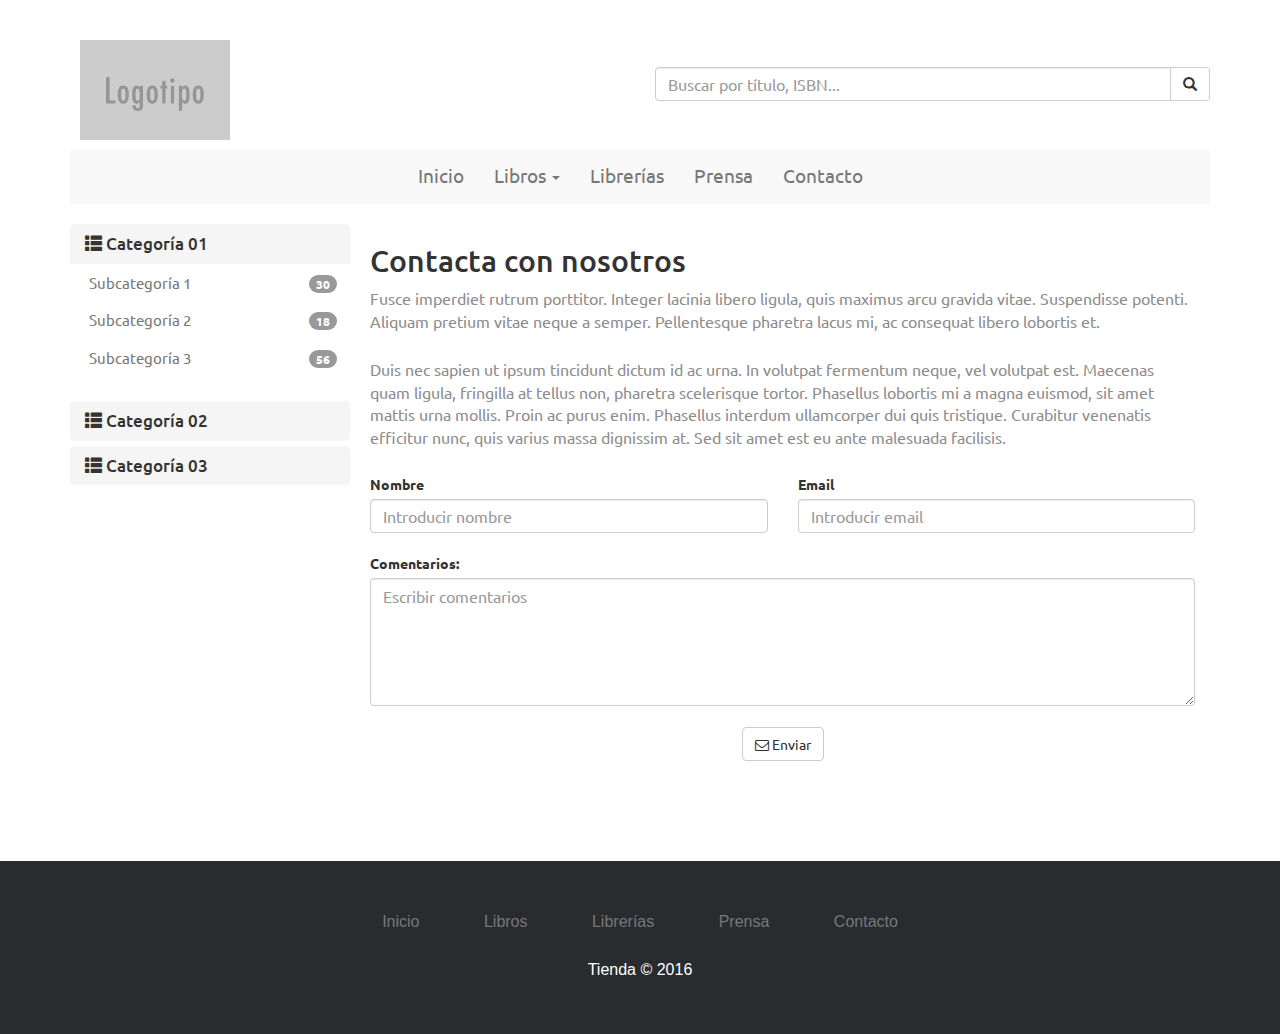
<file: contacto.html>
<!DOCTYPE html>
<html lang="es">
   <head>
      <meta charset="utf-8">
      <title>Bootstrap - plantilla tienda</title>
      <meta name="viewport" content="width=device-width, initial-scale=1, maximum-scale=1">
      <link href="css/bootstrap.min.css" rel="stylesheet">
      <link rel="stylesheet" href="css/font-awesome.min.css">
      <link href='https://fonts.googleapis.com/css?family=Ubuntu' rel='stylesheet' type='text/css'>
      <!--[if lt IE 9]>
      <script src="//html5shim.googlecode.com/svn/trunk/html5.js"></script>
      <![endif]-->
      <link href="css/custom.css" rel="stylesheet">
   </head>
   <body>
      <div class="container">
         <div class="row valign">
            <div class="col-xs-12 col-md-6 col-bg-6">
               <div class="logotipo">
                  <a href="index.html"><img alt="" src="img/logotipo.gif"></a>
               </div>
            </div>
            <div class="col-xs-12 col-md-6 col-bg-6">
               <div>
                  <form class="navbar-form pd_search" role="search">
                     <div class="input-group">
                        <input type="text" class="form-control" placeholder="Buscar por título, ISBN..." name="srch-term" id="srch-term">
                        <div class="input-group-btn vertical-align">
                           <button class="btn btn-default" type="submit"><i class="glyphicon glyphicon-search"></i></button>
                        </div>
                     </div>
                  </form>
               </div>
            </div>
         </div>
         <nav class="navbar navbar-default">
            <div class="navbar-header">
               <button type="button" class="navbar-toggle" data-toggle="collapse" data-target=".navbar-ex1-collapse">
               <span class="sr-only">Toggle navigation</span>
               <span class="icon-bar"></span>
               <span class="icon-bar"></span>
               <span class="icon-bar"></span>
               </button>
            </div>
            <div class="collapse navbar-collapse navbar-ex1-collapse">
               <ul class="nav navbar-nav">
                  <li><a href="index.html">Inicio</a></li>
                  <li class="dropdown">
                     <a href="libros.html" class="dropdown-toggle" data-toggle="dropdown">Libros <b class="caret"></b></a>
                     <ul class="dropdown-menu">
                        <li><a href="libros.html">Categoría 01</a></li>
                        <li><a href="libros.html">Categoría 02</a></li>
                        <li><a href="libros.html">Categoría 03</a></li>
                     </ul>
                  </li>
                  <li><a href="librerias.html">Librerías</a></li>
                  <li><a href="prensa.html">Prensa</a></li>
                  <li><a href="contacto.html">Contacto</a></li>
               </ul>
            </div>
         </nav>
         <div class="container-fluid">
            <!--aside-->
            <div class="col-sm-12 col-md-3 col-lg-3 no_mg_left no_mg_right">
               <div class="panel panel-default">
                  <div class="panel-body">
                     <div class="panel-group" id="accordion">
                        <div class="panel panel-default">
                           <div class="panel-heading">
                              <h4 class="panel-title">
                                 <a data-toggle="collapse" data-parent="#accordion" href="#collapseOne"><span class="glyphicon glyphicon-th-list">
                                 </span> Categoría 01</a>
                              </h4>
                           </div>
                           <div id="collapseOne" class="panel-collapse collapse in">
                              <div class="panel-body">
                                 <table class="table">
                                    <tr>
                                       <td><a href="libros.html"> Subcategoría 1 </a>
                                          <span class="badge badge_categorias pull-right">30</span>
                                       </td>
                                    </tr>
                                    <tr>
                                       <td><a href="libros.html"> Subcategoría 2</a>
                                          <span class="badge badge_categorias pull-right">18</span>
                                       </td>
                                    </tr>
                                    <tr>
                                       <td><a href="libros.html"> Subcategoría 3</a>
                                          <span class="badge badge_categorias pull-right">56</span>
                                       </td>
                                    </tr>
                                 </table>
                              </div>
                           </div>
                        </div>
                        <div class="panel panel-default">
                           <div class="panel-heading">
                              <h4 class="panel-title">
                                 <a data-toggle="collapse" data-parent="#accordion" href="#collapseTwo"><span class="glyphicon glyphicon-th-list">
                                 </span> Categoría 02</a>
                              </h4>
                           </div>
                           <div id="collapseTwo" class="panel-collapse collapse">
                              <div class="panel-body">
                                 <table class="table">
                                    <tr>
                                       <td><a href="libros.html">Subcategoría 02 - 01</a>
                                          <span class="badge badge_categorias pull-right">22</span>
                                       </td>
                                    </tr>
                                    <tr>
                                       <td><a href="libros.html">Subcategoría 02 - 02</a>
                                          <span class="badge badge_categorias pull-right">39</span>
                                       </td>
                                    </tr>
                                    <tr>
                                       <td><a href="libros.html">Subcategoría 02 - 03</a>
                                          <span class="badge badge_categorias pull-right">11</span>
                                       </td>
                                    </tr>
                                 </table>
                              </div>
                           </div>
                        </div>
                        <div class="panel panel-default">
                           <div class="panel-heading">
                              <h4 class="panel-title">
                                 <a data-toggle="collapse" data-parent="#accordion" href="#collapseThree"><span class="glyphicon glyphicon-th-list">
                                 </span> Categoría 03</a>
                              </h4>
                           </div>
                           <div id="collapseThree" class="panel-collapse collapse">
                              <div class="panel-body">
                                 <table class="table">
                                    <tr>
                                       <td><a href="libros.html">Subcategoría 03 - 01</a>
                                          <span class="badge badge_categorias pull-right">10</span>
                                       </td>
                                    </tr>
                                    <tr>
                                       <td><a href="libros.html">Subcategoría 03 - 02</a>
                                          <span class="badge badge_categorias pull-right">17</span>
                                       </td>
                                    </tr>
                                    <tr>
                                       <td><a href="libros.html">Subcategoría 03 - 03</a>
                                          <span class="badge badge_categorias pull-right">45</span>
                                       </td>
                                    </tr>
                                 </table>
                              </div>
                           </div>
                        </div>
                     </div>
                  </div>
               </div>
            </div>
            <!--/aside-->
            <div class="col-sm-12 col-md-9 col-lg-9 content-padding">
               <h2>Contacta con nosotros</h2>
               <!-- libro -->
               <div class="row">
                  <div class="col-xs-12 col-md-12 col-lg-12 content_home">
                     <p class="contact_exp grey_txt"> Fusce imperdiet rutrum porttitor. Integer lacinia libero ligula, quis maximus arcu gravida vitae. Suspendisse potenti. Aliquam pretium vitae neque a semper. Pellentesque pharetra lacus mi, ac consequat libero lobortis et.</p>
                     <p class="contact_exp grey_txt">  Duis nec sapien ut ipsum tincidunt dictum id ac urna. In volutpat fermentum neque, vel volutpat est. Maecenas quam ligula, fringilla at tellus non, pharetra scelerisque tortor. Phasellus lobortis mi a magna euismod, sit amet mattis urna mollis. Proin ac purus enim. Phasellus interdum ullamcorper dui quis tristique. Curabitur venenatis efficitur nunc, quis varius massa dignissim at. Sed sit amet est eu ante malesuada facilisis.</p>
                  </div>
                  <form id="form" data-toggle="validator">
                     <div class="col-sm-12 col-md-6 col-lg-6">
                        <div class="form-group">
                           <label for="inputName" class="control-label" data-placement="top">Nombre</label>
                           <input type="text" class="form-control" id="inputName" placeholder="Introducir nombre" data-placement="top" required>
                        </div>
                     </div>
                     <div class="col-sm-12 col-md-6 col-lg-6">
                        <label for="inputEmail" class="control-label">Email</label>
                        <input type="email" class="form-control" id="inputEmail" placeholder="Introducir email" required>
                     </div>
                     <div class="col-sm-12 col-md-12 col-lg-12">
                        <label for="areaComment">Comentarios:</label>
                        <textarea class="form-control" rows="5" id="areaComment" placeholder="Escribir comentarios" required></textarea>
                        <p class="lead centered_item"><button type="submit" id="enviar" class="btn btn-default btn_contacto"><i class="fa fa-envelope-o" aria-hidden="true"></i>  Enviar</button></p>
                     </div>
                  </form>
                  <script src="http://ajax.googleapis.com/ajax/libs/jquery/1.8.3/jquery.min.js"></script>
                  <script src="js/bootstrap.min.js"></script>
               </div>
            </div>
         </div>
      </div>
      <footer class="footer-basic-centered">
         <p class="footer-links">
            <a href="index.html">Inicio</a>
            <a href="libros.html">Libros</a>
            <a href="librerias.html">Librerías</a>
            <a href="prensa.html">Prensa</a>
            <a href="contacto.html">Contacto</a>
         </p>
         <p class="footer-company-name">Tienda © 2016</p>
      </footer>
   </body>
</html>
</file>
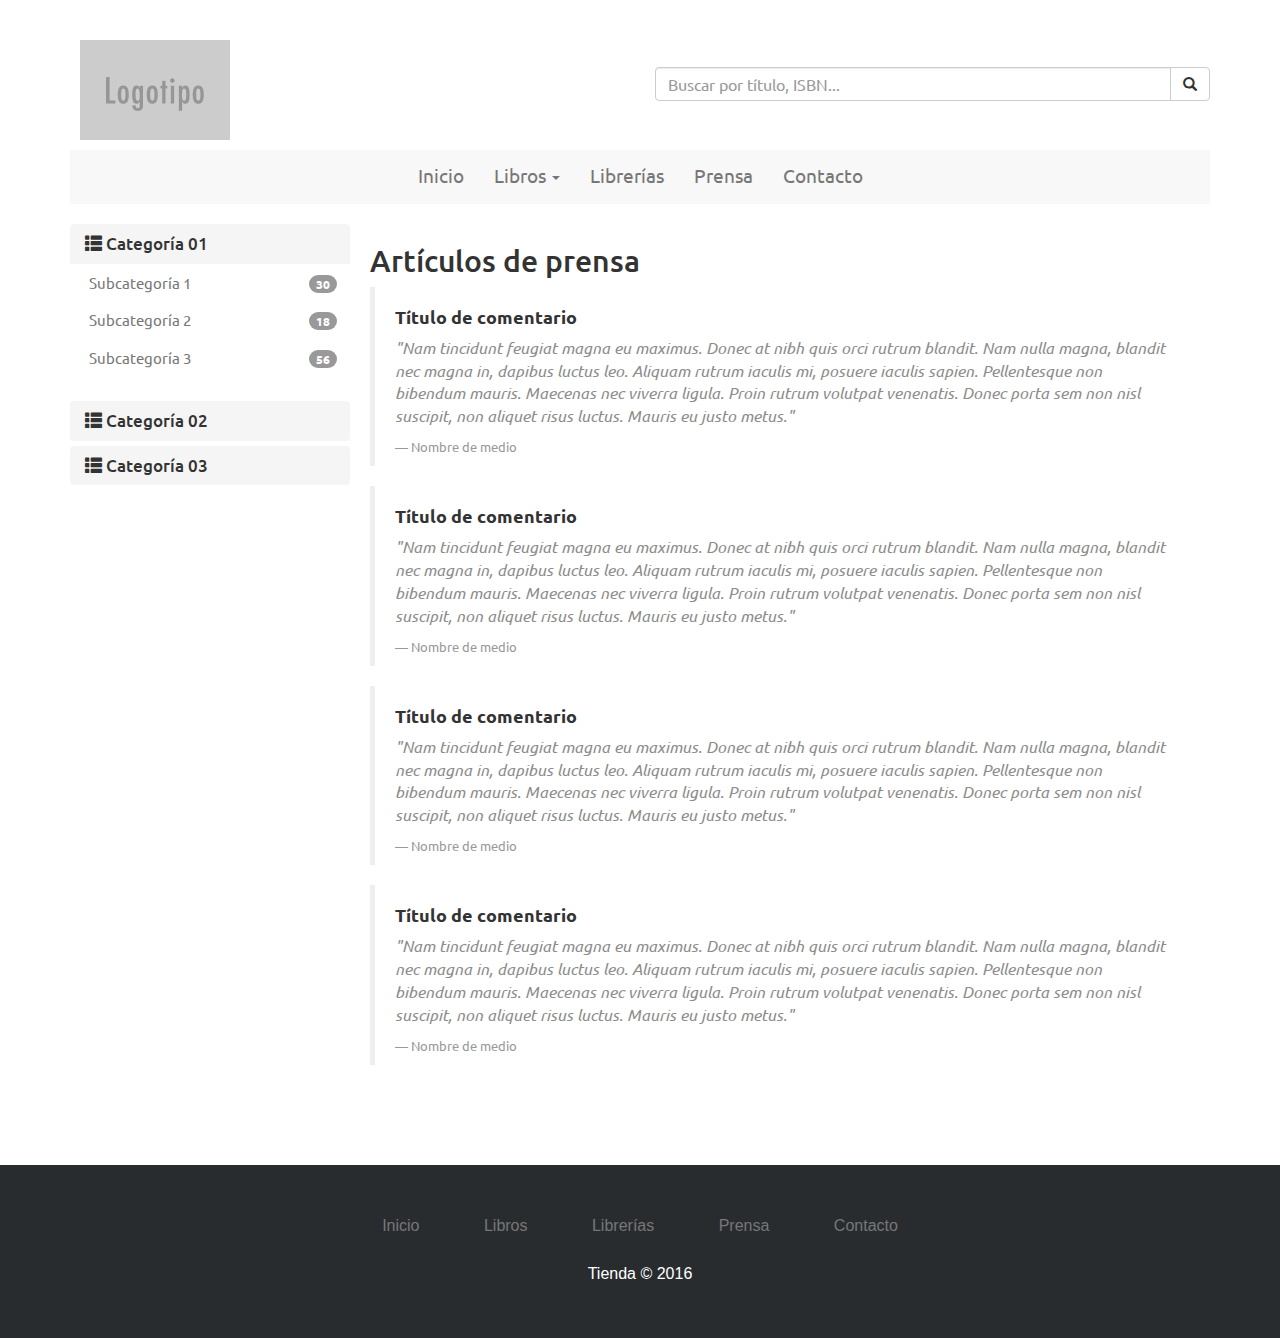
<file: prensa.html>
<!DOCTYPE html>
<html lang="es">
   <head>
      <meta charset="utf-8">
      <title>Zimerman - libros</title>
      <meta name="viewport" content="width=device-width, initial-scale=1, maximum-scale=1">
      <link href="css/bootstrap.min.css" rel="stylesheet">
      <link rel="stylesheet" href="css/font-awesome.min.css">
      <link href='https://fonts.googleapis.com/css?family=Ubuntu' rel='stylesheet' type='text/css'>
      <!--[if lt IE 9]>
      <script src="//html5shim.googlecode.com/svn/trunk/html5.js"></script>
      <![endif]-->
      <link href="css/custom.css" rel="stylesheet">
      <!-- dlider top -->
      <script src="http://ajax.googleapis.com/ajax/libs/jquery/1.8.3/jquery.min.js"></script>
      <script src="js/bootstrap.min.js"></script>
   </head>
   <body>
      <div class="container">
         <div class="row valign">
            <div class="col-xs-12 col-md-6 col-bg-6">
               <div class="logotipo">
                  <a href="index.html"><img alt="" src="img/logotipo.gif"></a>
               </div>
            </div>
            <div class="col-xs-12 col-md-6 col-bg-6">
               <div>
                  <form class="navbar-form pd_search" role="search">
                     <div class="input-group">
                        <input type="text" class="form-control" placeholder="Buscar por título, ISBN..." name="srch-term" id="srch-term">
                        <div class="input-group-btn vertical-align">
                           <button class="btn btn-default" type="submit"><i class="glyphicon glyphicon-search"></i></button>
                        </div>
                     </div>
                  </form>
               </div>
            </div>
         </div>
         <nav class="navbar navbar-default">
            <div class="navbar-header">
               <button type="button" class="navbar-toggle" data-toggle="collapse" data-target=".navbar-ex1-collapse">
               <span class="sr-only">Toggle navigation</span>
               <span class="icon-bar"></span>
               <span class="icon-bar"></span>
               <span class="icon-bar"></span>
               </button>
            </div>
            <div class="collapse navbar-collapse navbar-ex1-collapse">
               <ul class="nav navbar-nav">
                  <li><a href="index.html">Inicio</a></li>
                  <li class="dropdown">
                     <a href="libros.html" class="dropdown-toggle" data-toggle="dropdown">Libros <b class="caret"></b></a>
                     <ul class="dropdown-menu">
                        <li><a href="libros.html">Categoría 01</a></li>
                        <li><a href="libros.html">Categoría 02</a></li>
                        <li><a href="libros.html">Categoría 03</a></li>
                     </ul>
                  </li>
                  <li><a href="librerias.html">Librerías</a></li>
                  <li><a href="prensa.html">Prensa</a></li>
                  <li><a href="contacto.html">Contacto</a></li>
               </ul>
            </div>
         </nav>
         <div class="container-fluid">
            <!--aside-->
            <div class="col-sm-12 col-md-3 col-lg-3 no_mg_left no_mg_right">
               <div class="panel panel-default">
                  <div class="panel-body">
                     <div class="panel-group" id="accordion">
                        <div class="panel panel-default">
                           <div class="panel-heading">
                              <h4 class="panel-title">
                                 <a data-toggle="collapse" data-parent="#accordion" href="#collapseOne"><span class="glyphicon glyphicon-th-list">
                                 </span> Categoría 01</a>
                              </h4>
                           </div>
                           <div id="collapseOne" class="panel-collapse collapse in">
                              <div class="panel-body">
                                 <table class="table">
                                    <tr>
                                       <td><a href="libros.html"> Subcategoría 1 </a>
                                          <span class="badge badge_categorias pull-right">30</span>
                                       </td>
                                    </tr>
                                    <tr>
                                       <td><a href="libros.html"> Subcategoría 2</a>
                                          <span class="badge badge_categorias pull-right">18</span>
                                       </td>
                                    </tr>
                                    <tr>
                                       <td><a href="libros.html"> Subcategoría 3</a>
                                          <span class="badge badge_categorias pull-right">56</span>
                                       </td>
                                    </tr>
                                 </table>
                              </div>
                           </div>
                        </div>
                        <div class="panel panel-default">
                           <div class="panel-heading">
                              <h4 class="panel-title">
                                 <a data-toggle="collapse" data-parent="#accordion" href="#collapseTwo"><span class="glyphicon glyphicon-th-list">
                                 </span> Categoría 02</a>
                              </h4>
                           </div>
                           <div id="collapseTwo" class="panel-collapse collapse">
                              <div class="panel-body">
                                 <table class="table">
                                    <tr>
                                       <td><a href="libros.html">Subcategoría 02 - 01</a>
                                          <span class="badge badge_categorias pull-right">22</span>
                                       </td>
                                    </tr>
                                    <tr>
                                       <td><a href="libros.html">Subcategoría 02 - 02</a>
                                          <span class="badge badge_categorias pull-right">39</span>
                                       </td>
                                    </tr>
                                    <tr>
                                       <td><a href="libros.html">Subcategoría 02 - 03</a>
                                          <span class="badge badge_categorias pull-right">11</span>
                                       </td>
                                    </tr>
                                 </table>
                              </div>
                           </div>
                        </div>
                        <div class="panel panel-default">
                           <div class="panel-heading">
                              <h4 class="panel-title">
                                 <a data-toggle="collapse" data-parent="#accordion" href="#collapseThree"><span class="glyphicon glyphicon-th-list">
                                 </span> Categoría 03</a>
                              </h4>
                           </div>
                           <div id="collapseThree" class="panel-collapse collapse">
                              <div class="panel-body">
                                 <table class="table">
                                    <tr>
                                       <td><a href="libros.html">Subcategoría 03 - 01</a>
                                          <span class="badge badge_categorias pull-right">10</span>
                                       </td>
                                    </tr>
                                    <tr>
                                       <td><a href="libros.html">Subcategoría 03 - 02</a>
                                          <span class="badge badge_categorias pull-right">17</span>
                                       </td>
                                    </tr>
                                    <tr>
                                       <td><a href="libros.html">Subcategoría 03 - 03</a>
                                          <span class="badge badge_categorias pull-right">45</span>
                                       </td>
                                    </tr>
                                 </table>
                              </div>
                           </div>
                        </div>
                     </div>
                  </div>
               </div>
            </div>
            <!--/aside-->
            <div class="col-sm-12 col-md-9 col-lg-9 content-padding">
               <h2>Artículos de prensa</h2>
               <!-- libro -->
               <div class="row">
                  <div class="col-xs-12 col-md-12 col-lg-12 content_home">
                     <blockquote>
                        <h4><strong>Título de comentario</strong></h4>
                        <p class="quote_press grey_txt">"Nam tincidunt feugiat magna eu maximus. Donec at nibh quis orci rutrum blandit. Nam nulla magna, blandit nec magna in, dapibus luctus leo. Aliquam rutrum iaculis mi, posuere iaculis sapien. Pellentesque non bibendum mauris. Maecenas nec viverra ligula. Proin rutrum volutpat venenatis. Donec porta sem non nisl suscipit, non aliquet risus luctus. Mauris eu justo metus."</p>
                        <p><small>Nombre de medio</small></p>
                     </blockquote>
                     <blockquote>
                        <h4><strong>Título de comentario</strong></h4>
                        <p class="quote_press grey_txt">"Nam tincidunt feugiat magna eu maximus. Donec at nibh quis orci rutrum blandit. Nam nulla magna, blandit nec magna in, dapibus luctus leo. Aliquam rutrum iaculis mi, posuere iaculis sapien. Pellentesque non bibendum mauris. Maecenas nec viverra ligula. Proin rutrum volutpat venenatis. Donec porta sem non nisl suscipit, non aliquet risus luctus. Mauris eu justo metus."</p>
                        <p><small>Nombre de medio</small></p>
                     </blockquote>
                     <blockquote>
                        <h4><strong>Título de comentario</strong></h4>
                        <p class="quote_press grey_txt">"Nam tincidunt feugiat magna eu maximus. Donec at nibh quis orci rutrum blandit. Nam nulla magna, blandit nec magna in, dapibus luctus leo. Aliquam rutrum iaculis mi, posuere iaculis sapien. Pellentesque non bibendum mauris. Maecenas nec viverra ligula. Proin rutrum volutpat venenatis. Donec porta sem non nisl suscipit, non aliquet risus luctus. Mauris eu justo metus."</p>
                        <p><small>Nombre de medio</small></p>
                     </blockquote>
                     <blockquote>
                        <h4><strong>Título de comentario</strong></h4>
                        <p class="quote_press grey_txt">"Nam tincidunt feugiat magna eu maximus. Donec at nibh quis orci rutrum blandit. Nam nulla magna, blandit nec magna in, dapibus luctus leo. Aliquam rutrum iaculis mi, posuere iaculis sapien. Pellentesque non bibendum mauris. Maecenas nec viverra ligula. Proin rutrum volutpat venenatis. Donec porta sem non nisl suscipit, non aliquet risus luctus. Mauris eu justo metus."</p>
                        <p><small>Nombre de medio</small></p>
                     </blockquote>
                  </div>
               </div>
            </div>
         </div>
      </div>
      <footer class="footer-basic-centered">
         <p class="footer-links">
            <a href="index.html">Inicio</a>
            <a href="libros.html">Libros</a>
            <a href="librerias.html">Librerías</a>
            <a href="prensa.html">Prensa</a>
            <a href="contacto.html">Contacto</a>
         </p>
         <p class="footer-company-name">Tienda © 2016</p>
      </footer>
   </body>
</html>
</file>
<file: css/custom.css>
/* MEDIA QUERIES */

@media (max-width: 991px) {

  .panel-body {
    padding: 0;
    padding-right: 0 !important;
  }

.logotipo {
    text-align: center;
  }

  .logotipo img{
    max-height: 180px !important;
  }

}


@media (max-width: 768px) {
	   .pd_search {
			margin-left: 0px !important;
			margin-right: 0px !important;
      }
      .slag {
      width: 50% !important; 
      }

}


@media (min-width: 768px) {
        .navbar .navbar-nav {
            display: inline-block;
            float: none;
        }
        
        .navbar .navbar-collapse {
            text-align: center;
        }
 }


@media (max-width: 480px) {
  .book_home_r, .book_home_l {
    width: 100%;
    margin-right: 0;
    margin-bottom: 20px;
  }
    .slag {
     width: 100% !important;
   }


  .btn_comprar_detalle {
    width: 100% !important;
    padding-top: 20px;
    padding-bottom: 20px;
  }

    .btn_contacto{
    width: 100% !important;
    padding-top: 20px;
    padding-bottom: 20px;
  }

}

@media (max-width: 359px) {
  .rslides_container {
    display: none;
  }

}


/* MEDIA QUERIES */



body {
  padding-top: 30px;
  font-family: 'Ubuntu', sans-serif;
}

.logotipo img{
	max-height: 120px;
  padding: 10px;
}

.valign {
  font-size: 0;
}

.valign > [class*="col"] {
  display: inline-block;
  float: none;
  font-size: 14px;
  font-size: 1rem;
  vertical-align: middle;
}

.book_home_r {
	margin-right: 25px;

 }


.book_home_l {
	margin-left: 25px;

 }


.footer-basic-centered {
    background-color: #292c2f;
    box-shadow: 0 1px 1px 0 rgba(0, 0, 0, 0.12);
    box-sizing: border-box;
    width: 100%;
    text-align: center;
    font: normal 18px sans-serif;
    padding: 45px;
    margin-top: 80px;
}

.footer-company-name {
	color: #fff;
  margin-top: 30px;
}


.content_home {
  /*padding-right: 0;
  padding-left: 0;*/
}

.container-fluid {
	padding: 0;
}

.no_mg_left {
	padding-left: 0 !important;
}

.no_mg_right {
	padding-right: 0 !important;
}


.navbar-form {
	padding: 0px !important;
	margin-bottom: 20px;
}

.badge_categorias {
	margin-top: 3px;

}

.label { 
	font-weight: 400;
}

.navbar {
border-radius: 0;
border: none;
}

.panel {
 border: none;
 box-shadow: none;
}

.panel-heading {
  border-radius: 0;
}

.panel-group .panel-heading + .panel-collapse .panel-body {
    border-top: none;
}

.panel-body {
  padding: 0;
  padding-right: 5px;
}

.table > thead > tr > th, .table > tbody > tr > th, .table > tfoot > tr > th, .table > thead > tr > td, .table > tbody > tr > td, .table > tfoot > tr > td {
  border-top: 0;
  font-size: 15px;
  padding-left: 19px;
}
.navbar-nav {
font-size: 19px;
}

p {
    font-size: 16px;
}
.panel-title {
font-size: 17px;
}

.form-control {
  font-size: 16px;
}


/* slider */

.centered-btns_tabs {
  padding-left: 0;
}

.rslides_container {
  margin-bottom: 0px !important;
}

.centered-btns_tabs a {
  width: 12px !important;
  height: 12px !important;
}

.centered-btns_nav {
  opacity: 0.4 !important;
}


/**/

.carousel-control        { width:  4%; }
.carousel-control.left,.carousel-control.right {margin-left:15px;background-image:none;}
@media (max-width: 767px) {
  .carousel-inner .active.left { left: -100%; }
  .carousel-inner .next        { left:  100%; }
  .carousel-inner .prev    { left: -100%; }
  .active > div { display:none; }
  .active > div:first-child { display:block; }

}
@media (min-width: 767px) and (max-width: 992px ) {
  .carousel-inner .active.left { left: -50%; }
  .carousel-inner .next        { left:  50%; }
  .carousel-inner .prev    { left: -50%; }
  .active > div { display:none; }
  .active > div:first-child { display:block; }
  .active > div:first-child + div { display:block; }
}
@media (min-width: 992px ) {
  .carousel-inner .active.left { left: -25%; }
  .carousel-inner .next        { left:  25%; }
  .carousel-inner .prev    { left: -25%; }  
}



/* novedades home carousel */

.novedad_titulo {
  font-size: 17px;
  font-weight: bolder;
}

.novedad_autor {
  font-size: 14px;
}
.novedad_precio {
  font-size: 22px;
  font-weight: bolder;
}

.centered_item {
  text-align: center;
}

/* carousel */


.carousel-showsixmoveone .carousel-control {
  width: 4%;
  background-image: none;
}
.carousel-showsixmoveone .carousel-control.left {
  margin-left: 15px;
}
.carousel-showsixmoveone .carousel-control.right {
  margin-right: 15px;
}
.carousel-showsixmoveone .cloneditem-1,
.carousel-showsixmoveone .cloneditem-2,
.carousel-showsixmoveone .cloneditem-3,
.carousel-showsixmoveone .cloneditem-4,
.carousel-showsixmoveone .cloneditem-5 {
  display: none;
}
@media all and (min-width: 768px) {
  .carousel-showsixmoveone .carousel-inner > .active.left,
  .carousel-showsixmoveone .carousel-inner > .prev {
    left: -33.333%;
  }
  .carousel-showsixmoveone .carousel-inner > .active.right,
  .carousel-showsixmoveone .carousel-inner > .next {
    left: 33.333%;
  }
  .carousel-showsixmoveone .carousel-inner > .left,
  .carousel-showsixmoveone .carousel-inner > .prev.right,
  .carousel-showsixmoveone .carousel-inner > .active {
    left: 0;
  }
  .carousel-showsixmoveone .carousel-inner .cloneditem-1,
  .carousel-showsixmoveone .carousel-inner .cloneditem-2 {
    display: block;
  }
}
@media all and (min-width: 768px) and (transform-3d), all and (min-width: 768px) and (-webkit-transform-3d) {
  .carousel-showsixmoveone .carousel-inner > .item.active.right,
  .carousel-showsixmoveone .carousel-inner > .item.next {
    -webkit-transform: translate3d(33.333%, 0, 0);
            transform: translate3d(33.333%, 0, 0);
    left: 0;
  }
  .carousel-showsixmoveone .carousel-inner > .item.active.left,
  .carousel-showsixmoveone .carousel-inner > .item.prev {
    -webkit-transform: translate3d(-33.333%, 0, 0);
            transform: translate3d(-33.333%, 0, 0);
    left: 0;
  }
  .carousel-showsixmoveone .carousel-inner > .item.left,
  .carousel-showsixmoveone .carousel-inner > .item.prev.right,
  .carousel-showsixmoveone .carousel-inner > .item.active {
    -webkit-transform: translate3d(0, 0, 0);
            transform: translate3d(0, 0, 0);
    left: 0;
  }
}
@media all and (min-width: 992px) {
  .carousel-showsixmoveone .carousel-inner > .active.left,
  .carousel-showsixmoveone .carousel-inner > .prev {
    left: -16.666%;
  }
  .carousel-showsixmoveone .carousel-inner > .active.right,
  .carousel-showsixmoveone .carousel-inner > .next {
    left: 16.666%;
  }
  .carousel-showsixmoveone .carousel-inner > .left,
  .carousel-showsixmoveone .carousel-inner > .prev.right,
  .carousel-showsixmoveone .carousel-inner > .active {
    left: 0;
  }
  .carousel-showsixmoveone .carousel-inner .cloneditem-3,
  .carousel-showsixmoveone .carousel-inner .cloneditem-4,
  .carousel-showsixmoveone .carousel-inner .cloneditem-5 {
    display: block;
  }
}
@media all and (min-width: 992px) and (transform-3d), all and (min-width: 992px) and (-webkit-transform-3d) {
  .carousel-showsixmoveone .carousel-inner > .item.active.right,
  .carousel-showsixmoveone .carousel-inner > .item.next {
    -webkit-transform: translate3d(16.666%, 0, 0);
            transform: translate3d(16.666%, 0, 0);
    left: 0;
  }
  .carousel-showsixmoveone .carousel-inner > .item.active.left,
  .carousel-showsixmoveone .carousel-inner > .item.prev {
    -webkit-transform: translate3d(-16.666%, 0, 0);
            transform: translate3d(-16.666%, 0, 0);
    left: 0;
  }
  .carousel-showsixmoveone .carousel-inner > .item.left,
  .carousel-showsixmoveone .carousel-inner > .item.prev.right,
  .carousel-showsixmoveone .carousel-inner > .item.active {
    -webkit-transform: translate3d(0, 0, 0);
            transform: translate3d(0, 0, 0);
    left: 0;
  }
}
.container {
  margin-bottom: 50px;
}



@media only screen and (min-width: 768px) {
}
.title {
  padding: 28px;
  display: table-cell;
  position: relative;
  vertical-align: middle;
  text-align: center;
}

/* */

 .carousel {
   min-width: 100%;
 }
 .carousel-item {
   width: 100%;
   background: #fff;
 }
 img {
   max-width: 100%;
 }
 .slag {
   float: left;
   width: 50%;
 }
 @media (min-width: 30em){
   .slag {
     width: 33.333333333333333333%;
   }
 
 }
 @media (min-width: 50em){
   .slag {
     width: 33.333333333333333333%;
   }
 
 }

 .footer-links {
    margin-top: 7px !important;

 }

.footer-links a {
  padding: 30px;
}

.btn_comprar_detalle {
  margin-bottom: 10px;
  margin-top: 30px;
  width: 230px;
}

.btn_contacto {

}

.mg_star_quality {
  margin-left: 20px;
}



 #map {
    height: 100%;
  }

.mg_tiendas_p {
  margin-bottom: 40px;
}


.quote_press {
  font-style: italic;
}

.contact_exp {
  margin-bottom: 25px;
}

.form-control {
  margin-bottom: 20px;
}

.grey_txt {
    color: #8d8d8d;
}

a {
  color: #777; 
}
 
a:hover {
  color: #777; 
  text-decoration: underline;

}


.invalid{
  border-color: #E9322D!important;
box-shadow: 0 0 6px #F8B9B7!important;
}
</file>
